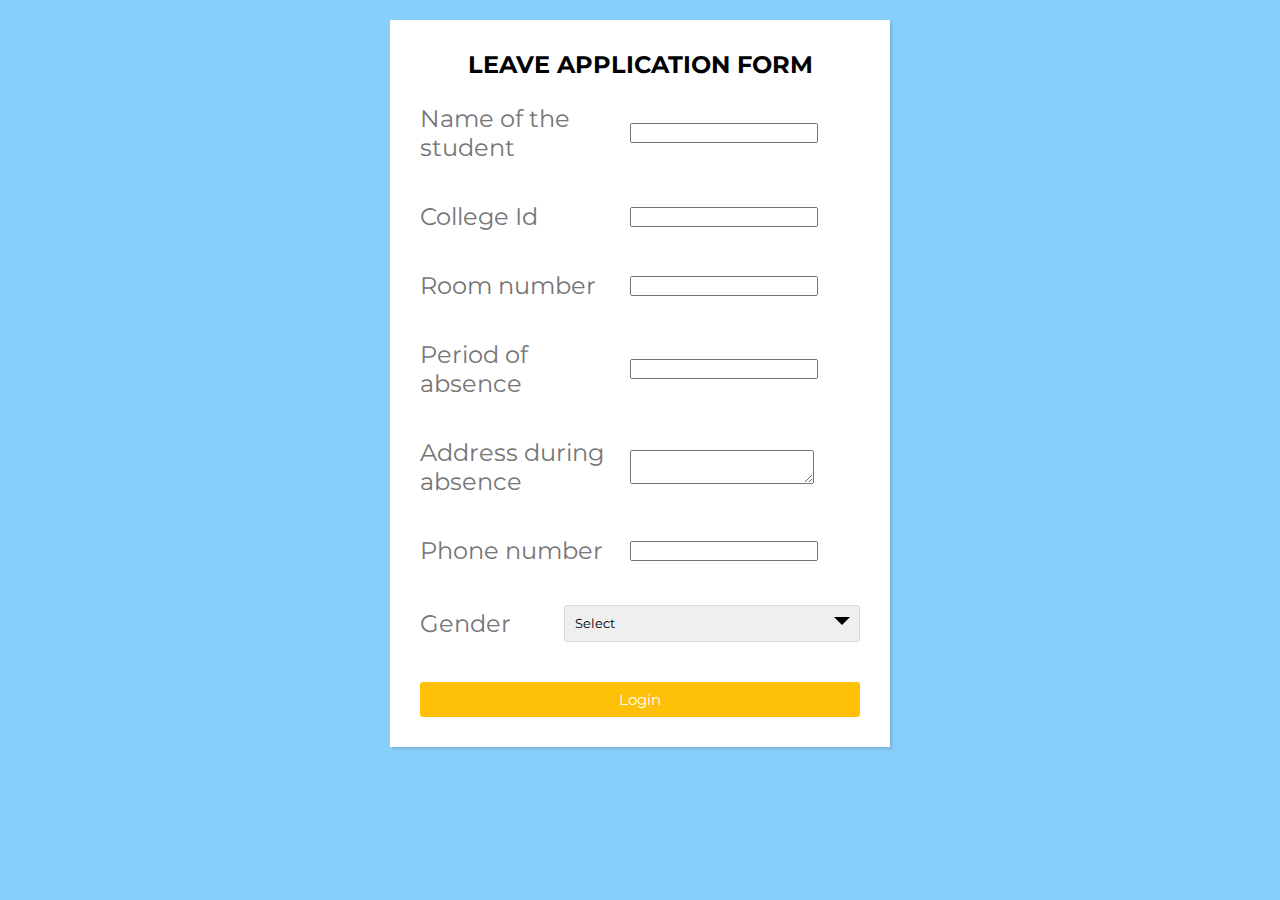
<file: index.html>
<!DOCTYPE html>
<html lang="en">
<head>
    <meta charset="UTF-8">
    <meta http-equiv="X-UA-Compatible" content="IE=edge">
    <meta name="viewport" content="width=device-width, initial-scale=1.0">
    <title>user</title>
    <link rel="stylesheet" href="styles.css" class="">
</head>
<body>

    <div class="wrapper">
        <div class="title">
            Leave Application Form
        </div>
        <div class="form">
            <div class="input_field">
               <label >Name of the student</label> 
               <input type="text" class="input">
            </div>
            <div class="input_field">
                <label >College Id</label> 
                <input type="text" class="input">
             </div>
             <div class="input_field">
                <label >Room number</label> 
                <input type="text" class="input">
             </div>
             <div class="input_field">
                <label >Period of absence</label> 
                <input type="text" class="input">
             </div>
             <div class="input_field">
                <label >Address during absence</label> 
               <textarea class="textarea"></textarea>
             </div>
            
            <div class="input_field">
                <label >Phone number</label> 
                <input type="text" class="input">
             </div>

             <div class="input_field">
                <label >Gender</label> 
               <div class="custom_select">
                <select name="" id="">
                    <option value=" ">Select</option>
                    <option value="male">Male</option>
                    <option value="female">Female</option>
                </select>
               </div>
             </div>


             <div class="input_field">
                 
                <input type="submit" value="Login" class="btn">
             </div>

        </div>
    </div>
    
</body>
</html>
</file>
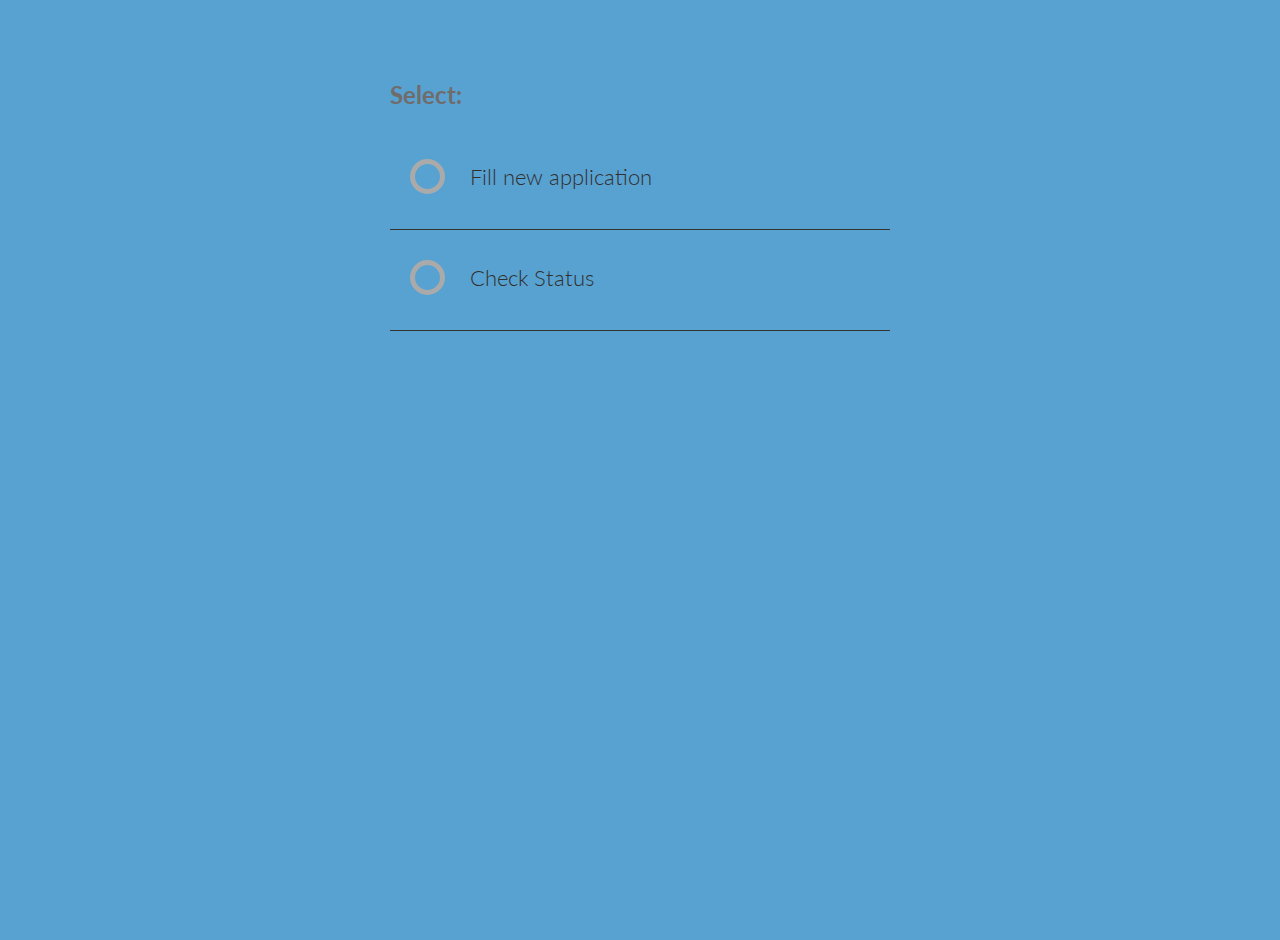
<file: index1.html>
<!DOCTYPE html>
<html lang="en">
<head>
    <meta charset="UTF-8">
    <meta http-equiv="X-UA-Compatible" content="IE=edge">
    <meta name="viewport" content="width=device-width, initial-scale=1.0">
    <link rel="stylesheet" href="styles1.css" class="">
    <title>Document</title>
</head>
<body>
    



<div class="container">
	
	<h2>Select:</h2>
	
  <ul>
  <li>
    <input type="radio" id="f-option" name="selector">
    <label for="f-option">Fill new application</label>
    
    <div class="check"></div>
  </li>
  
  <li>
    <input type="radio" id="s-option" name="selector">
    <label for="s-option">Check Status</label>
    
    <div class="check"><div class="inside"></div></div>
  </li>
  
  
</ul>
</div>


</body>
</html>
</file>
<file: styles.css>
@import url('https://fonts.googleapis.com/css2?family=Montserrat:ital,wght@0,100;0,500;1,100&display=swap');

*{
    margin: 0;
    padding: 0;
    box-sizing: border-box;
    font-family: 'Montserrat', sans-serif; 

}

body{
    background: lightskyblue;
    padding: 0 10px;
}

.wrapper{
   max-width: 500px;
   width: 100%;
   /* height: 100%; */
   background: #fff;
   margin:20px auto;
   padding: 30px;
   box-shadow: 2px 2px 2px rgba(0,0,0,0.125);
    
}
.wrapper .title{
   font-size: 24px;
   font-weight: 700;
   margin-bottom: 25px;
   
   text-transform: uppercase;
   text-align: center;
}


.wrapper .form{
    width: 100%;
}


.wrapper .form .input_field{
    margin-bottom: 40px;
    display: flex;
    align-items: center;
    
}

.wrapper .form .input_field label{

    width:200px;
    color: #757575;
    margin-right: 10px;
    font-size: 24px;
 
}

.wrapper .form .input_field .input
.wrapper .form .input_field .textarea{
    width: 100%;
    border:1px solid #d5dbd9;
    font-size: 20px;
    padding: 8px 10px;
    border-radius:3px;
    transition: all 0.3s ease;
    outline: none;
}

/* .wrapper .form .input_field .textarea{
    resize: none;
    height:125px;
} */

.wrapper .form .input_field .custom_select{
    position: relative;
    width: 100%;
    height:37px;

}
.wrapper .form .input_field .custom_select select{
    -webkit-appearance: none;
    appearance: none;
    border: 1px solid #d5dbd9;
    width: 100%;
    height:100%;
    padding: 8px 10px;
    border-radius: 3px;
    outline:none;
}
.wrapper .form .input_field .custom_select:before{
    content: " ";
    position: absolute;
    top:12px;
    right:10px;
    border:8px solid;
    border-color:black transparent transparent transparent;
    pointer-events: none;
}

.wrapper .form .input_field .input:focus,
.wrapper .form .input_field .textarea:focus,
.wrapper .form .input_field  .select:focus{
    border:1px solid black;
}

.wrapper .form .input_field .btn{
    width: 100%;
    padding: 8px 10px;
    font-size: 15px;
    border: 0;
    background: #fec107;
    color:#fff;
    cursor: pointer;
    border-radius: 3px;
    outline: none;
}
.wrapper .form .input_field:last-child{
    margin-bottom: 0;
} 
.wrapper .form .input_field .btn:hover{
    background: #ffd658;

}
@media (max-width:420px){
    .wrapper .form .input_field{
      flex-direction: column;
      align-items: flex-start;
    }
    .wrapper .form .input_field label{
        margin-bottom: 10px;
    
    }
    
}
</file>
<file: styles1.css>
@import url('https://fonts.googleapis.com/css?family=Lato');

body, html{
  height: 100%;
  background: #58a2d1;
	font-family: 'Lato', sans-serif;
}

.container{
  display: block;
  position: relative;
  margin: 40px auto;
  height: auto;
  width: 500px;
  padding: 20px;
}

h2 {
	color: #716c6c;
}

.container ul{
  list-style: none;
  margin: 0;
  padding: 0;
	overflow: auto;
}

ul li{
  color: #322f2f;
  display: block;
  position: relative;
  float: left;
  width: 100%;
  height: 100px;
	border-bottom: 1px solid #333;
}

ul li input[type=radio]{
  position: absolute;
  visibility: hidden;
}

ul li label{
  display: block;
  position: relative;
  font-weight: 300;
  font-size: 1.35em;
  padding: 25px 25px 25px 80px;
  margin: 10px auto;
  height: 30px;
  z-index: 9;
  cursor: pointer;
  -webkit-transition: all 0.25s linear;
}

ul li:hover label{
	color: #FFFFFF;
}

ul li .check{
  display: block;
  position: absolute;
  border: 5px solid #AAAAAA;
  border-radius: 100%;
  height: 25px;
  width: 25px;
  top: 30px;
  left: 20px;
	z-index: 5;
	transition: border .25s linear;
	-webkit-transition: border .25s linear;
}

ul li:hover .check {
  border: 5px solid #FFFFFF;
}

ul li .check::before {
  display: block;
  position: absolute;
	content: '';
  border-radius: 100%;
  height: 15px;
  width: 15px;
  top: 5px;
	left: 5px;
  margin: auto;
	transition: background 0.25s linear;
	-webkit-transition: background 0.25s linear;
}

input[type=radio]:checked ~ .check {
  border: 5px solid #0DFF92;
}

input[type=radio]:checked ~ .check::before{
  background: #0DFF92;
}

input[type=radio]:checked ~ label{
  color: #0DFF92;
}
</file>
